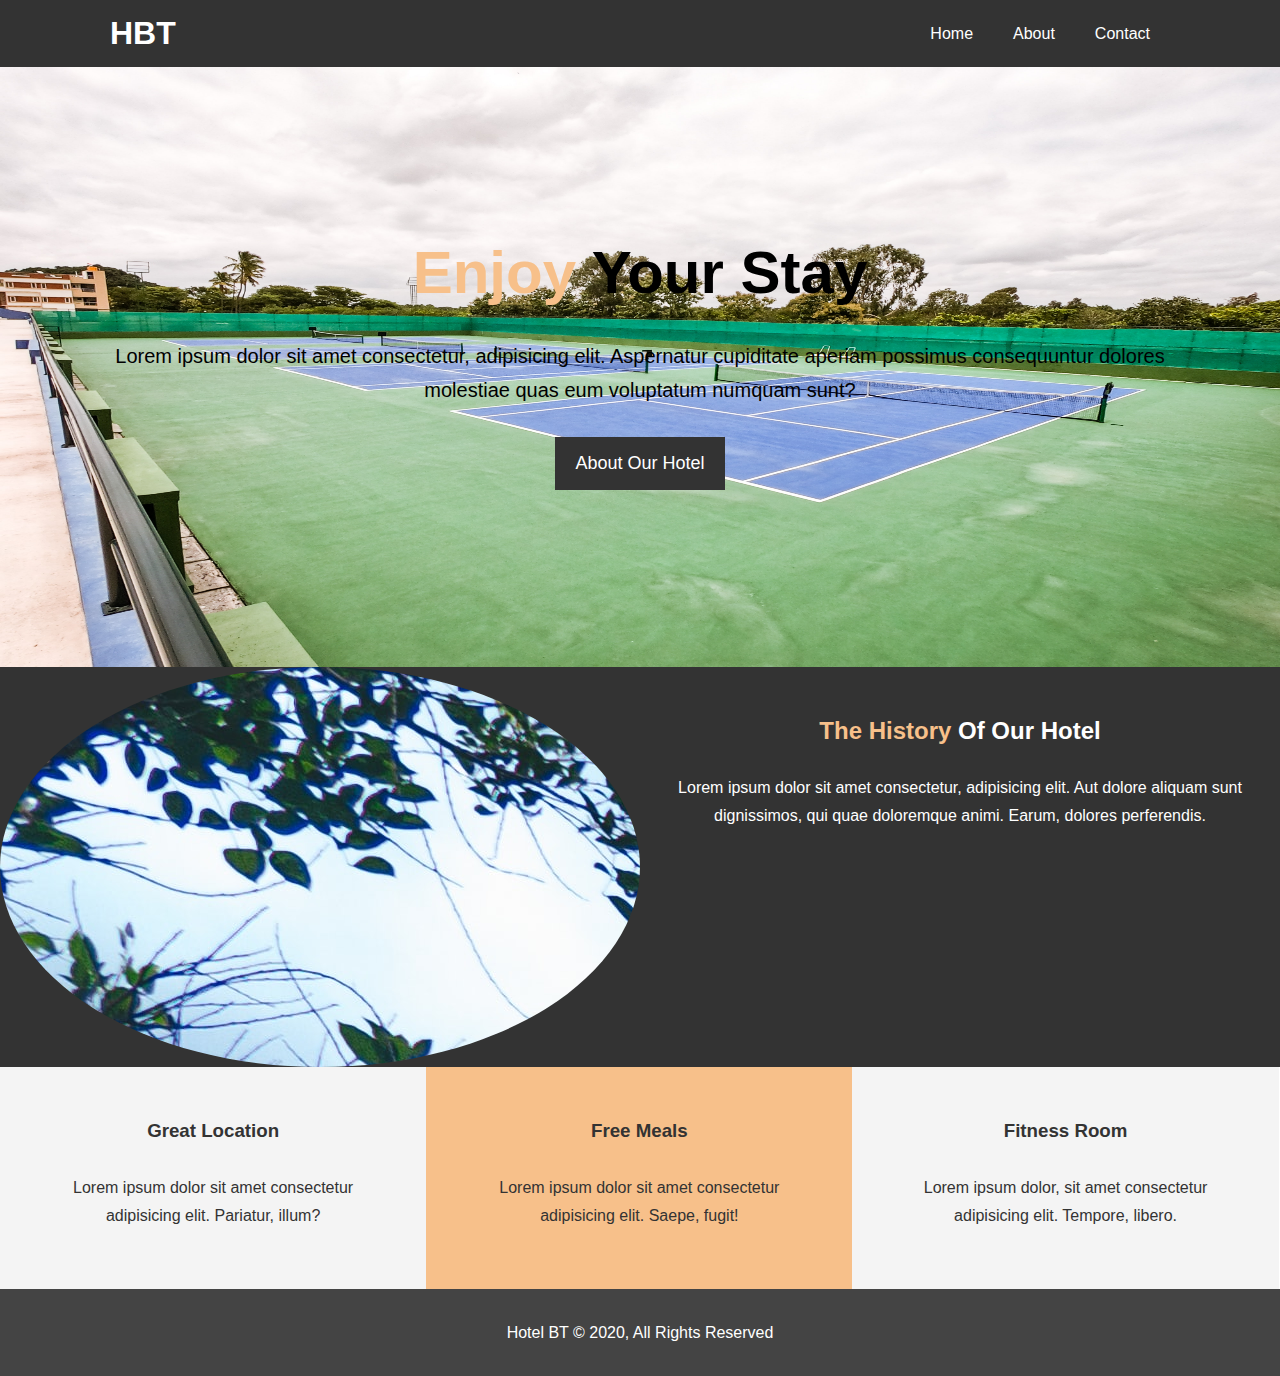
<file: index.html>
<!DOCTYPE html>
<html lang="en">
<head>
    <meta charset="UTF-8">
    <meta name="viewport" content="width=device-width, initial-scale=1.0">
    <meta name="description" content="Welcome to the most extraordinary hotel in Mombasa, Kenya">
    <meta name="keywords" content="hotel,hotelenglishpoint,marina">
    <link rel="stylesheet" href="https://use.fontawesome.com/releases/v5.8.1/css/all.css"
        integrity="sha384-50oBUHEmvpQ+1lW4y57PTFmhCaXp0ML5d60M1M7uH2+nqUivzIebhndOJK28anvf" crossorigin="anonymous">
    <link rel="stylesheet" href="css/style.css">
    <link rel="stylesheet" media="screen and (max-width: 768px" href="css/mobile.css">
    <title>Hotel EnglishPoint Marina</title>
</head>
<body>
    <header>
        <nav id="navbar">
            <div class="container">
            <h1 class="logo"><a href="index.html">HBT</a></h1>
            <ul>
                <li><a class="current" href="index.html">Home</a></li>
                <li><a href="about.html">About</a></li>
                <li><a href="Contact.html">Contact</a></li>
            </ul>
        </div>


        </nav>
        <div id="showcase">
            <div class="container">
                <div class="showcase-content">
                    <h1><span class="text-primary">Enjoy</span> Your Stay</h1>
                    <p class="lead">Lorem ipsum dolor sit amet consectetur, adipisicing elit. Aspernatur cupiditate aperiam possimus consequuntur dolores molestiae quas eum voluptatum numquam sunt?</p>
                    <a class="btn" href="about.html">About Our Hotel</a>
                </div>
            </div>
        </div>
    </header>
    <section id="home-info" class="bg-dark">
        <div class="info-img"></div>
        <div class="info-content">
            <h2><span class="text-primary">The History</span> Of Our Hotel</h2>
            <p>Lorem ipsum dolor sit amet consectetur, adipisicing elit. Aut dolore aliquam sunt dignissimos, qui quae doloremque animi. Earum, dolores perferendis.</p>
            <a href="about.html" class="btn-btn-light">Read More</a>
        </div>
    </section>


        <section id="features">
        <div class="box bg-light">
            <i class="fas fa-hotel fa-3x"></i>
            <h3>Great Location</h3>
            <p>Lorem ipsum dolor sit amet consectetur adipisicing elit. Pariatur, illum?</p>
        </div>
        <div class="box bg-primary">
            <i class="fas fa-utensils fa-3x"></i>
            <h3>Free Meals</h3>
            <p>Lorem ipsum dolor sit amet consectetur adipisicing elit. Saepe, fugit!</p>
        </div>
        <div class="box bg-light">
            <i class="fas fa-dumbbell fa-3x"></i>
            <h3>Fitness Room</h3>
            <p>Lorem ipsum dolor, sit amet consectetur adipisicing elit. Tempore, libero.</p>
        </div>



    </section>
    <div class="clr"></div>
    <footer id="main-footer">
        <p>Hotel BT &copy; 2020, All Rights Reserved</p>
    </footer>
    
</body>
</html>
</file>
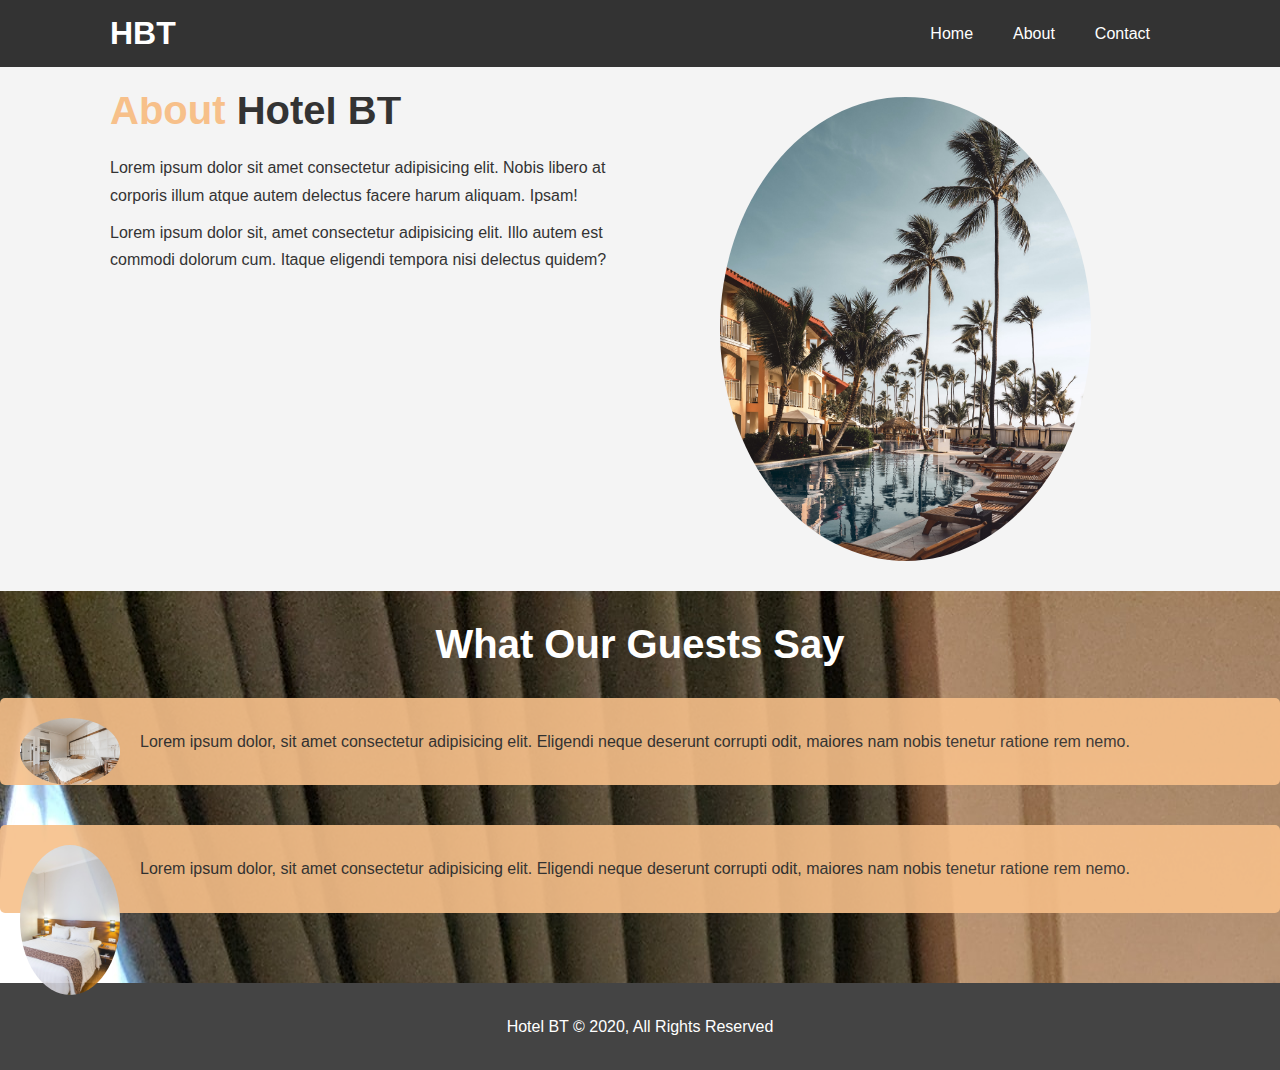
<file: about.html>
<!DOCTYPE html>
<html lang="en">
<head>
    <meta charset="UTF-8">
    <meta name="viewport" content="width=device-width, initial-scale=1.0">
    <meta name="description" content="Welcome to the most extraordinary hotel in Mombasa, Kenya">
    <meta name="keywords" content="hotel,hotelenglishpoint,marina">
    <link rel="stylesheet" href="css/style.css">
    <link rel="stylesheet" media="screen and (max-width: 768px" href="css/mobile.css">
    <title>Contact Page</title>
</head>
<body>
    <header>
        <nav id="navbar">
            <div class="container">
                <h1 class="logo"><a href="index.html">HBT</a></h1>
                <ul>
                    <li><a href="index.html">Home</a></li>
                    <li><a class="current" href="about.html">About</a></li>
                    <li><a href="contact.html">Contact</a></li>
                </ul>
            </div>
        </nav>
    </header>
    
        <section id="about-info" class="bg-light py-3">
            <div class="container">
            <div class="info-left">
                <h1 class="l-heading"><span class="text-primary">About</span> Hotel BT</h1>
                <p>Lorem ipsum dolor sit amet consectetur adipisicing elit. Nobis libero at corporis illum atque autem delectus facere harum aliquam. Ipsam!</p>
                <p>Lorem ipsum dolor sit, amet consectetur adipisicing elit. Illo autem est commodi dolorum cum. Itaque eligendi tempora nisi delectus quidem?</p>
            </div> 
            <div class="info-right">
                <img src="./images/hotel1.jpg">         </div> 
            </div>
        </section> 
        <div class="clr"></div>
        <section id="testimonials" class="py-3">
            <div class="container"></div>
            <h2 class="l-heading">What Our Guests Say</h2>
            <div class="testimonial bg-primary">
                <img src="./images/room1.jpg" alt="Samantha">
                <p>Lorem ipsum dolor, sit amet consectetur adipisicing elit. Eligendi neque deserunt corrupti odit, maiores nam nobis tenetur ratione rem nemo.</p>
            </div>
            <div class="testimonial bg-primary">
                <img src="./images/room2.jpg" alt="Lol">
                <p>Lorem ipsum dolor, sit amet consectetur adipisicing elit. Eligendi neque deserunt corrupti odit, maiores nam nobis tenetur ratione rem nemo.</p>
            </div>
        </section>
   
<footer id="main-footer">
        <p>Hotel BT &copy; 2020, All Rights Reserved</p>
    </footer>
</file>
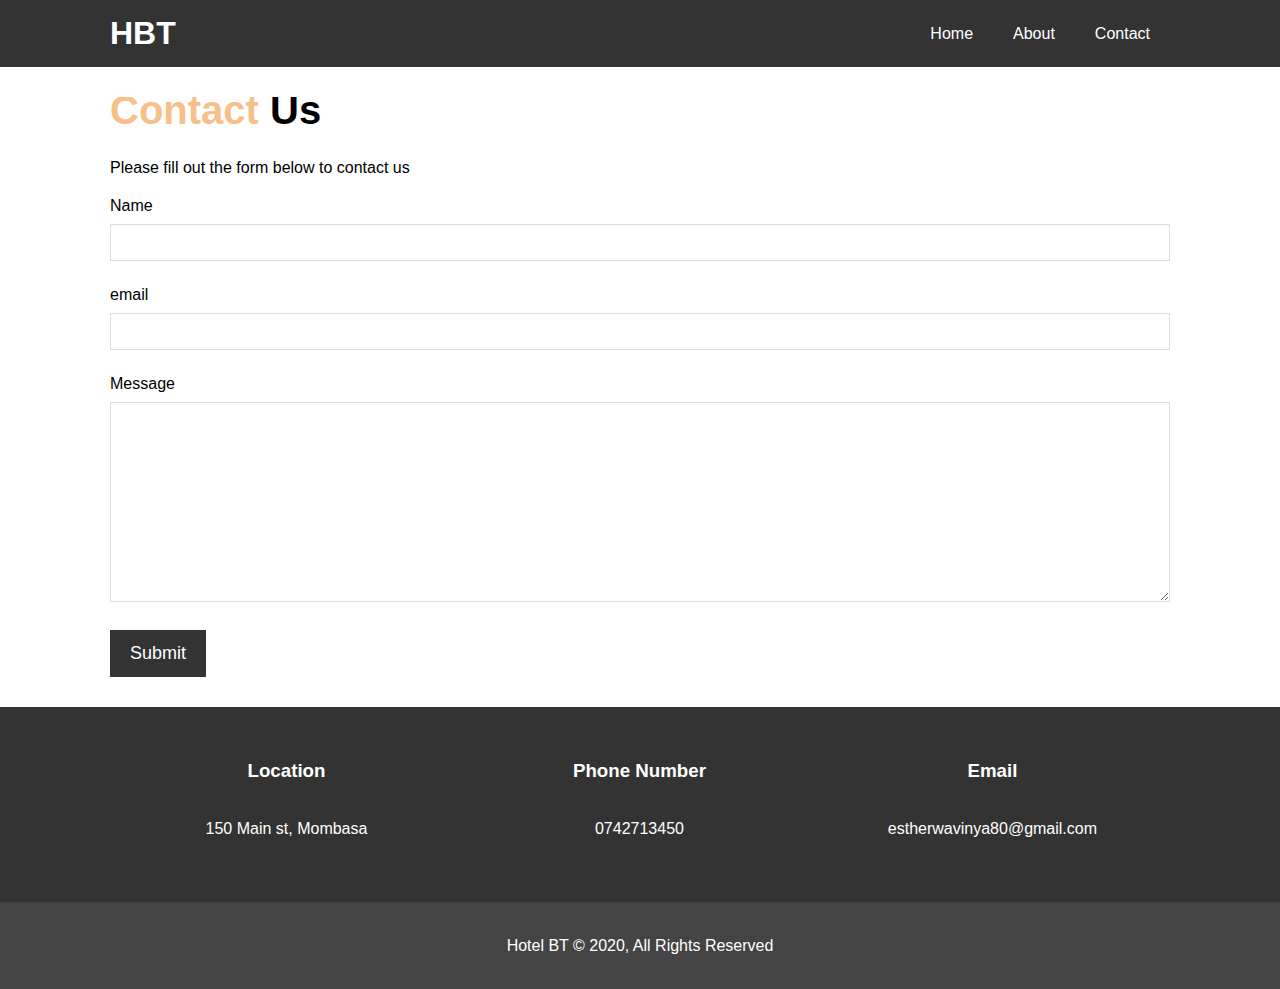
<file: contact.html>
<!DOCTYPE html>
<html lang="en">
<head>
    <meta charset="UTF-8">
    <meta name="viewport" content="width=device-width, initial-scale=1.0">
    <meta name="description" content="Welcome to the most extraordinary hotel in Mombasa, Kenya">
    <meta name="keywords" content="hotel,hotelenglishpoint,marina">
    <link rel="stylesheet" href="https://use.fontawesome.com/releases/v5.8.1/css/all.css"
    integrity="sha384-50oBUHEmvpQ+1lW4y57PTFmhCaXp0ML5d60M1M7uH2+nqUivzIebhndOJK28anvf" crossorigin="anonymous">
    <link rel="stylesheet" href="css/style.css">
    <link rel="stylesheet" media="screen and (max-width: 768px" href="css/mobile.css">
    <title>About Page</title>
</head>
<body>
    <header>
        <nav id="navbar">
            <div class="container">
                <h1 class="logo"><a href="index.html">HBT</a></h1>
                <ul>
                    <li><a href="index.html">Home</a></li>
                    <li><a  href="about.html">About</a></li>
                    <li><a class="current"href="contact.html">Contact</a></li>
                </ul>
            </div>
        </nav>
    </header>
    <section id="contact-form" class="py-3">
        <div class="container">
            <h1 class="l-heading"><span class="text-primary">Contact</span> Us</h1>
            <p>Please fill out the form below to contact us</p>
            <form action="process.php">
                <div class="form-group">
                    <label for="name">Name</label>
                    <input type="text" name="name" id="name">
                </div>
                <div class="form-group">
                    <label for="email">email</label>
                    <input type="email" name="email" id="email">
                </div>
                <div class="form-group">
                    <label for="message">Message</label>
                    <textarea name="message" id="message"></textarea>
    
                </div>
                <button type="submit" class="btn">Submit</button>
               
            </form>
        </div>
    </section>
    <section id="contact-info" class="bg-dark">
        <div class="container">
            <div class="box">
                <i class="fas fa-hotel fa-3x"></i>
                <h3> Location</h3>
                <p>150 Main st, Mombasa</p>
            </div>
            <div class="box">
                <i class="fas fa-phone fa-3x"></i>
                <h3>Phone Number</h3>
                <p>0742713450</p>
            </div>
            <div class="box">
                <i class="fas fa-envelope fa-3x"></i>
                <h3>Email</h3>
                <p>estherwavinya80@gmail.com</p>
            </div>
        </div>
    </section>
      
   
<footer id="main-footer">
        <p>Hotel BT &copy; 2020, All Rights Reserved</p>
    </footer>
    
</body>
</html>
</file>
<file: css/mobile.css>
#navbar .logo{
    float: none;
    text-align: center;
}
#navbar ul, #navbar ul li {
    float: none;
}
#navbar ul li a {
    padding: 5px;
    border-bottom: #444 dotted 1px;
}
/* showcase */
#showcase {
    height: 100%;
}
#showcase .showcase-content {
    padding-top: 70px;
    padding-bottom: 30px;
}
/* home info */
#home-info .info-img {
    display: none;
}
#home-info .info-content {
    float: none;
    width: 100%;
}
/* boxes */
.box {
    float: none;
    width: 100%;
}
/* about */
#about-info .info-right,
#about-info .info-left {
    float: none;
    width: 100%;
}
#about-info .info-right {
    margin-top: 30px;
}
.l-heading {
    text-align: center;
}
/* contact */
#contact-info .box {
    border-bottom: #444 dotted 1px;
}
</file>
<file: css/style.css>
/* Reset */
* {
    margin: 0;
    padding: 0;
    box-sizing: border-box;
}
/* main styling */
html,body {
    font-family: 'Segoe UI', Tahoma, Geneva, Verdana, sans-serif;
    line-height: 1.7em;
}
a {
    color: #333;
    text-decoration: none;
}
h1, h2, h3 {
    padding-bottom: 20px;
}
p {
    margin: 10px 0;
}
/* Utility class */
.container {
    margin: auto;
    max-width: 1100px;
    overflow: auto;
    padding: 0 20px;
}
.text-primary {
    color: #f7c08a;
}
.lead {
    font-size: 20px;
}
.btn {
    display: inline-block;
    font-size: 18px;
    color: #fff;
    background: #333;
    padding: 13px 20px;
    border: none;
    cursor: pointer;
}
.btn:hover {
    background: #f7c08a;
    color: #333;
}
.btn-light {
    background: #f4f4f4;
    color: #333;
}
.bg-dark {
    background: #333;
    color: #fff;
}
.bg-light {
    background: #f4f4f4;
    color: #333;
}
.bg-primary {
    color: #333;
    background: #f7c08a;
}
.clr {
    clear: both;
}
.l-heading {
    font-size: 40px;
}
/* padding */
.py-1 { padding: 10px 0; }
.py-2 { padding: 20px 0; }
.py-3 { padding: 30px 0; }
/* Navbar */
#navbar {
    background: #333;
    color: #fff;
    overflow: auto;
}
#navbar a {
    color: #fff;
}
#navbar h1 {
    float: left;
    padding-top: 20px;

}
#navbar ul {
    list-style: none;
    float: right;
}
#navbar ul li {
    float: left;
}
#navbar ul li a {
    display: block;
    padding: 20px;
    text-align: center;
}
#navbar ul li a:hover {
    background: #4444;
    color: #f7c08a;
}
#navbar ul li a:current {
    background: #4444;
    color: hsl(30, 87%, 75%);
}
/* Showcase */
#showcase {
    background-image: url(../../images/sport.jpg);
    height: 600px;
    background-size: 100% 100%;
}
#showcase .showcase-content {
    color: #000000;
    text-align: center;
    padding-top: 170px;
}
#showcase .showcase-content h1 {
    font-size: 60px;
    line-height: 1.2em;
}
#showcase .showcase-content p {
    padding-bottom: 20px;
    line-height: 1.7em;
}
/* home info */
#home-info {
    height: 400px;
}
#home-info .info-img {
    float: left;
    width: 50%;
    background: url('../images/swim.jpg') no-repeat;
    min-height: 100%;
    border-radius: 50%;
}
#home-info .info-content {
    float: right;
    width: 50%;
    height: 100%;
    text-align: center;
    padding: 50px 30px;
    overflow: hidden;
}
#home-info .info-content {
    padding-bottom: 30px;
}
/* features*/
.box {
    float: left;
    width: 33.3%;
    padding: 50px;
    text-align: center;
}
.box i {
    margin-bottom: 10px;
}
/* About info */
#about-info .info-right {
    float: right;
    width: 50%;
    min-height: 100%;
}
#about-info .info-right img {
    display: block;
    margin: auto;
    width: 70%;
    border-radius: 50%;
}
#about-info .info-left {
    float: left;
    width: 50%;
    min-height: 100%;
}
/* testimonials */
#testimonials {
    height: 100%;
    background: url('../images/room4.jpg');
    padding-top: 40px;
}
#testimonials h2 {
    color: #fff;
    text-align: center;
    padding-bottom: 40px;
}
#testimonials .testimonial {
    padding: 20px;
    margin-bottom: 40px;
    border-radius: 5px;
    opacity: 0.9;
}
#testimonials .testimonial img {
    width: 100px;
    float: left;
    margin-right: 20px;
    border-radius: 50%;
}
/* contact form */
#contact-form .form-group {
    margin-bottom: 20px;
}
#contact-form label {
    display: block;
    margin-bottom: 5px;
}
#contact-form input,
#contact-form textarea{
    width: 100%;
    padding: 10px;
    border: 1px #ddd solid;
}
#contact-form textarea {
    height: 200px;
}
#contact-form input:focus,
#contact-form textarea:focus {
    outline: none;
    border-color: #f7c08a;
}

/* footer */
#main-footer {
    text-align: center;
    background: #444;
    color: #fff;
    padding: 20px;
}
</file>
